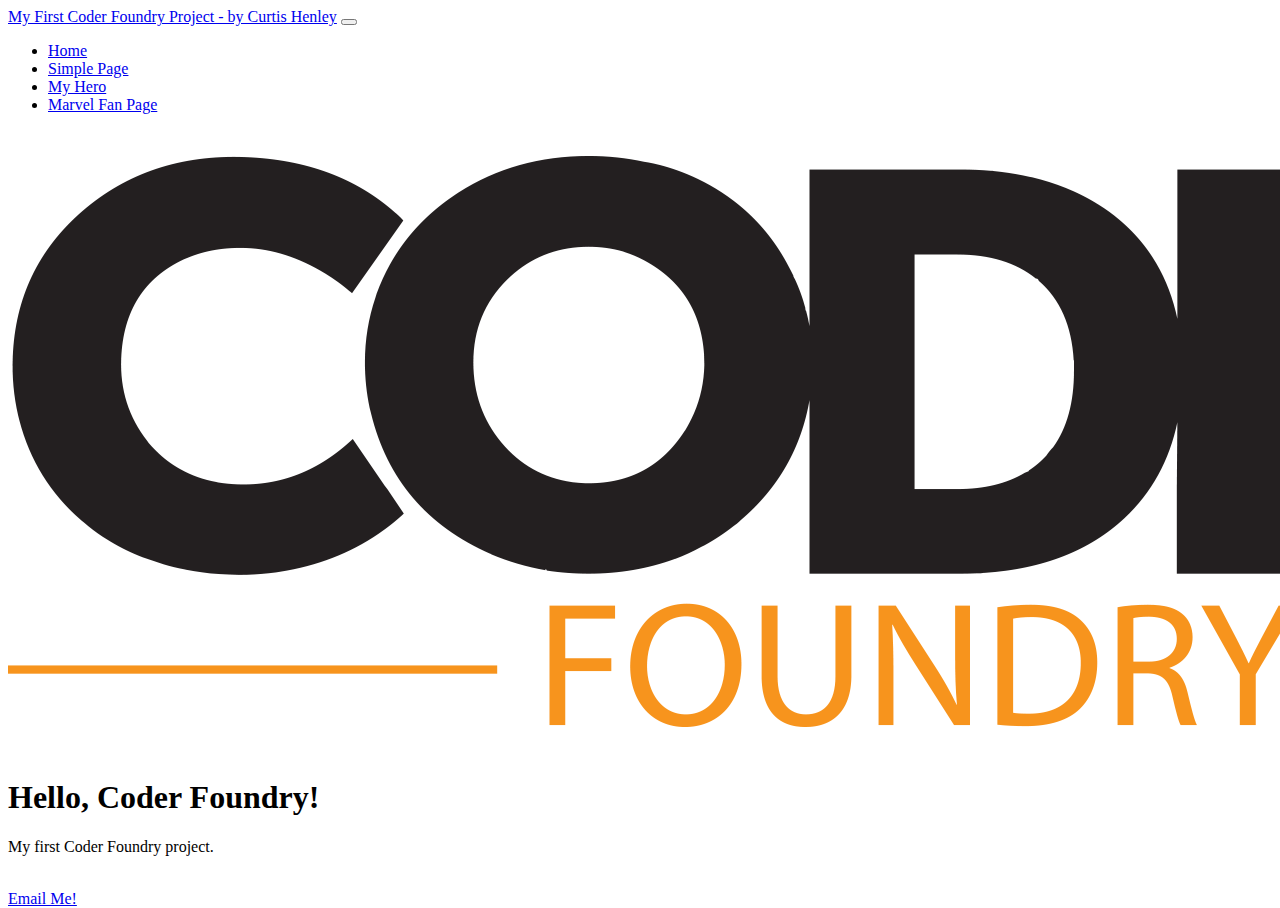
<file: index.html>
<!DOCTYPE html>
<html lang="en">

<!-- The head tag describes our html page -->

<head>
    <meta charset="UTF-8" />
    <meta http-equiv="X-UA-Compatible" content="IE=edge" />
    <meta name="viewport" content="width=device-width, initial-scale=1.0, shrink-to-fit=no" />
    <!-- Bootstrap CSS CDN -->
    <link href="https://cdn.jsdelivr.net/npm/bootstrap@5.3.0-alpha1/dist/css/bootstrap.min.css" rel="stylesheet"
        integrity="sha384-GLhlTQ8iRABdZLl6O3oVMWSktQOp6b7In1Zl3/Jr59b6EGGoI1aFkw7cmDA6j6gD" crossorigin="anonymous">

    <!-- CSS stylesheets -->
    <link rel="stylesheet" href="./css/site.css">

    <title>My First CF Project - by Curtis Henley</title>
</head>

<!-- The body will contain all of the page content -->

<body>
    <header>
        <nav class="navbar navbar-expand-lg navbar-dark bg-dark">
            <div class="container-fluid">
                <a class="navbar-brand" href="#">My First Coder Foundry Project - by Curtis Henley</a>
                <button class="navbar-toggler" type="button" data-bs-toggle="collapse"
                    data-bs-target="#navbarSupportedContent" aria-controls="navbarSupportedContent"
                    aria-expanded="false" aria-label="Toggle navigation">
                    <span class="navbar-toggler-icon"></span>
                </button>
                <div class="collapse navbar-collapse" id="navbarSupportedContent">
                    <ul class="navbar-nav me-auto mb-2 mb-lg-0">
                        <li class="nav-item">
                            <a class="nav-link active" aria-current="page" href="./index.html">Home</a>
                        </li>
                        <li class="nav-item">
                            <a class="nav-link" href="./simple.html">Simple Page</a>
                        </li>
                        <li class="nav-item">
                            <a class="nav-link" href="./myHero.html">My Hero</a>
                        </li>
                        <li class="nav-item">
                            <a class="nav-link" href="./marvelFanPage.html">Marvel Fan Page</a>
                        </li>
                    </ul>
                </div>
            </div>
        </nav>
    </header>
    <main class="content">
        <div class="container">
            <img src="./img/CF_Logo_BO.png" class="img-fluid" alt="Coder Foundry Logo">
            <h1>Hello, Coder Foundry!</h1>
            <p>My first Coder Foundry project.</p>
        </div>
    </main>
    <footer class="footer">
        <div class="container bg-dark">
            <a href="mailto:henleydcurtis@gmail.com">Email Me!</a>
        </div>
    </footer>

    <!-- Bootstrap JS CDN -->
    <script src="https://cdn.jsdelivr.net/npm/bootstrap@5.3.0-alpha1/dist/js/bootstrap.bundle.min.js"
        integrity="sha384-w76AqPfDkMBDXo30jS1Sgez6pr3x5MlQ1ZAGC+nuZB+EYdgRZgiwxhTBTkF7CXvN"
        crossorigin="anonymous"></script>
</body>

</html>
</file>
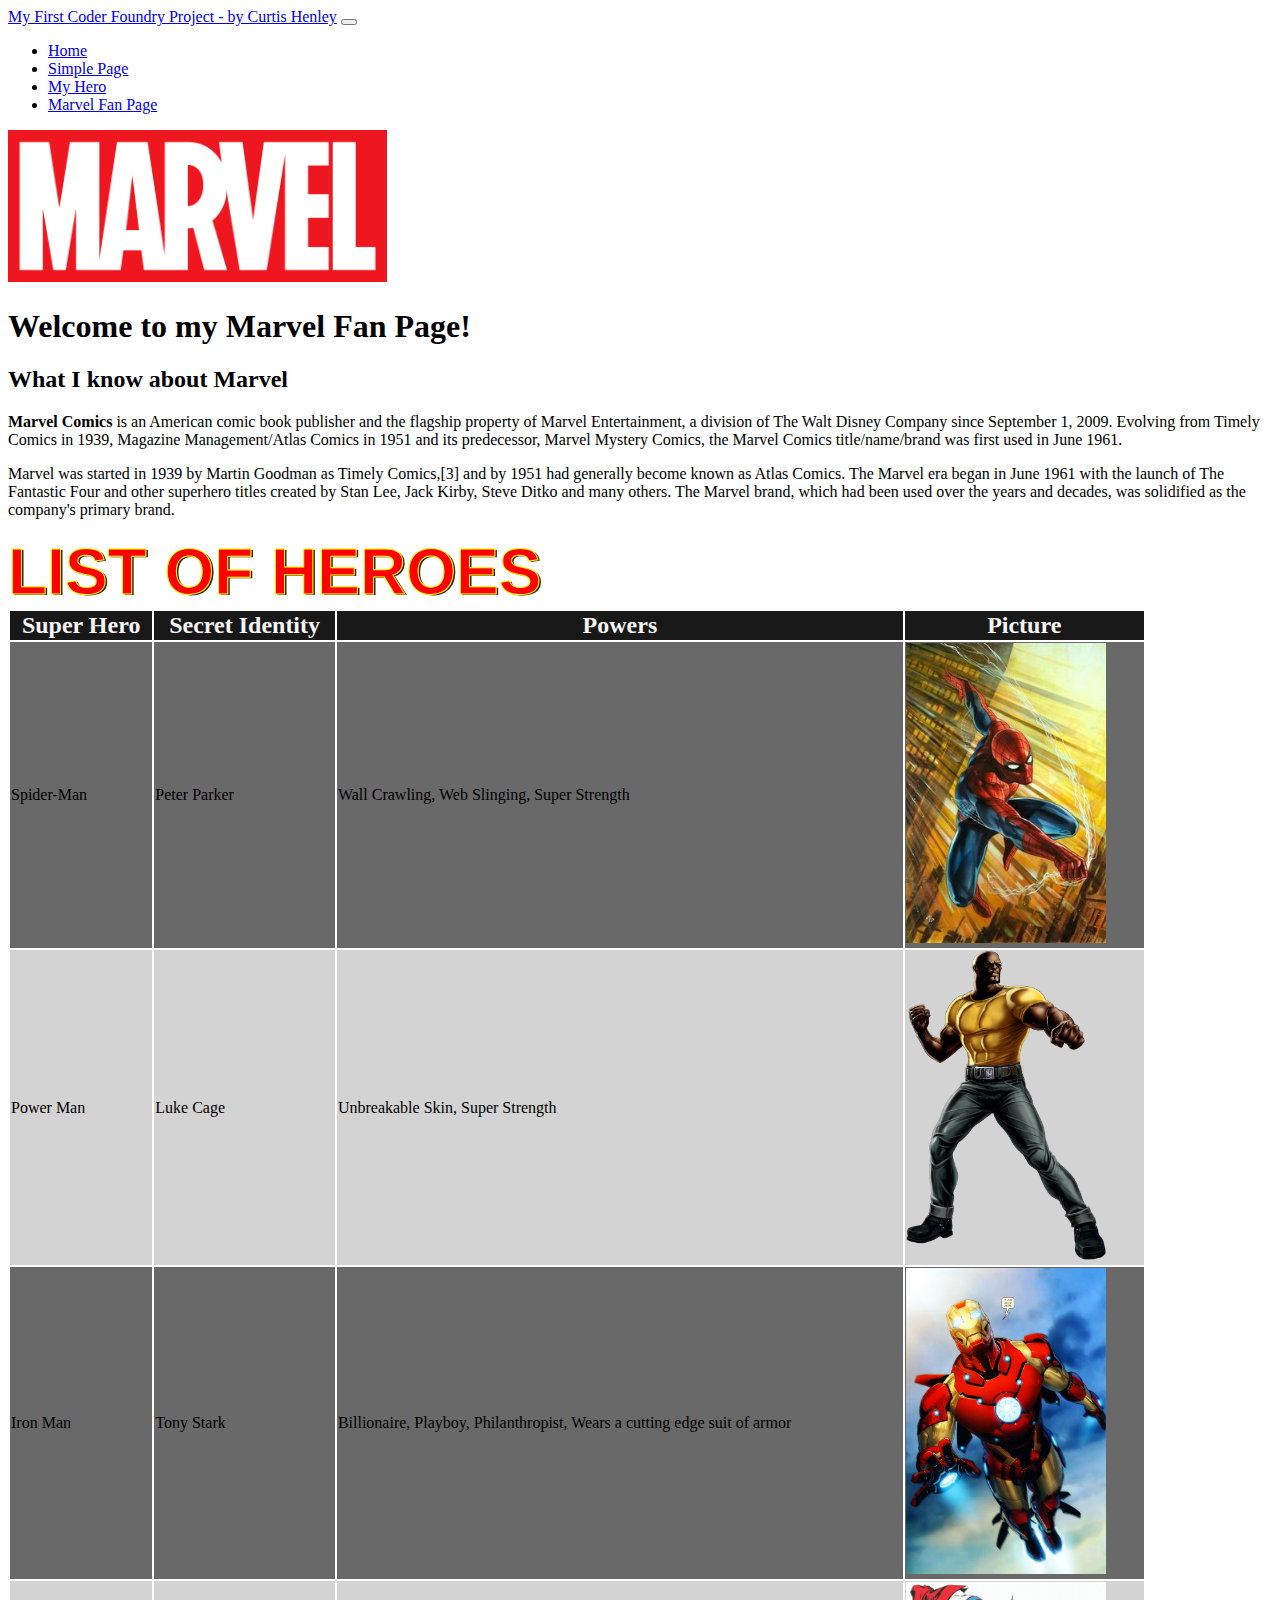
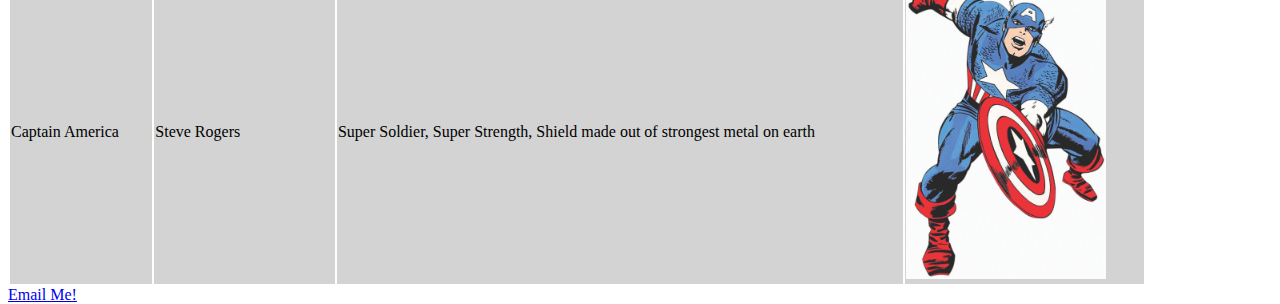
<file: marvelFanPage.html>
<!DOCTYPE html>
<html lang="en">

<!-- The head tag describes our html page -->

<head>
    <meta charset="UTF-8" />
    <meta http-equiv="X-UA-Compatible" content="IE=edge" />
    <meta name="viewport" content="width=device-width, initial-scale=1.0, shrink-to-fit=no" />
    <!-- Bootstrap CSS CDN -->
    <link href="https://cdn.jsdelivr.net/npm/bootstrap@5.3.0-alpha1/dist/css/bootstrap.min.css" rel="stylesheet"
        integrity="sha384-GLhlTQ8iRABdZLl6O3oVMWSktQOp6b7In1Zl3/Jr59b6EGGoI1aFkw7cmDA6j6gD" crossorigin="anonymous">

    <!-- CSS stylesheets -->
    <link rel="stylesheet" href="./css/site.css">

    <title>My First CF Project - by Curtis Henley</title>
</head>

<!-- The body will contain all of the page content -->

<body>
    <header>
        <nav class="navbar navbar-expand-lg navbar-dark bg-dark">
            <div class="container-fluid">
                <a class="navbar-brand" href="#">My First Coder Foundry Project - by Curtis Henley</a>
                <button class="navbar-toggler" type="button" data-bs-toggle="collapse"
                    data-bs-target="#navbarSupportedContent" aria-controls="navbarSupportedContent"
                    aria-expanded="false" aria-label="Toggle navigation">
                    <span class="navbar-toggler-icon"></span>
                </button>
                <div class="collapse navbar-collapse" id="navbarSupportedContent">
                    <ul class="navbar-nav me-auto mb-2 mb-lg-0">
                        <li class="nav-item">
                            <a class="nav-link" href="./index.html">Home</a>
                        </li>
                        <li class="nav-item">
                            <a class="nav-link" href="./simple.html">Simple Page</a>
                        </li>
                        <li class="nav-item">
                            <a class="nav-link" href="./myHero.html">My Hero</a>
                        </li>
                        <li class="nav-item">
                            <a class="nav-link active" aria-current="page" href="./marvelFanPage.html">Marvel Fan Page</a>
                        </li>
                    </ul>
                </div>
            </div>
        </nav>
    </header>
    <main class="content">
        <div class="container mt-3">
            <img src="./img/Marvel_Logo.png" class="logo-img" alt="Marvel Logo">
            <h1>Welcome to my Marvel Fan Page!</h1>
            <h2>What I know about Marvel</h2>
            <p><strong>Marvel Comics</strong> is an American comic book publisher and the flagship property of Marvel Entertainment, a division of The Walt Disney Company since September 1, 2009. Evolving from Timely Comics in 1939, Magazine Management/Atlas Comics in 1951 and its predecessor, Marvel Mystery Comics, the Marvel Comics title/name/brand was first used in June 1961. </p>
            <p>Marvel was started in 1939 by Martin Goodman as Timely Comics,[3] and by 1951 had generally become known as Atlas Comics. The Marvel era began in June 1961 with the launch of The Fantastic Four and other superhero titles created by Stan Lee, Jack Kirby, Steve Ditko and many others. The Marvel brand, which had been used over the years and decades, was solidified as the company's primary brand.</p>
            <h2 id="hero-text">List of Heroes</h2>
            <table>
                <tr class="table-header">
                    <th>Super Hero</th>
                    <th>Secret Identity</th>
                    <th>Powers</th>
                    <th>Picture</th>
                </tr>
                <tr class="odd-row">
                    <td>Spider-Man</td>
                    <td>Peter Parker</td>
                    <td>Wall Crawling, Web Slinging, Super Strength</td>
                    <td>
                        <img src="./img/spidey.jpeg" class="hero-img" alt="Spider-Man">
                    </td>
                </tr>
                <tr class="even-row">
                    <td>Power Man</td>
                    <td>Luke Cage</td>
                    <td>Unbreakable Skin, Super Strength</td>
                    <td>
                        <img src="./img/lukecage.png" class="hero-img" alt="Luke Cage">
                    </td>
                </tr>
                <tr class="odd-row">
                    <td>Iron Man</td>
                    <td>Tony Stark</td>
                    <td>Billionaire, Playboy, Philanthropist, Wears a cutting edge suit of armor</td>
                    <td>
                        <img src="./img/ironman-bleeding-edge.jpg" class="hero-img" alt="Iron Man">
                    </td>
                </tr>
                <tr class="even-row">
                    <td>Captain America</td>
                    <td>Steve Rogers</td>
                    <td>Super Soldier, Super Strength, Shield made out of strongest metal on earth</td>
                    <td>
                        <img src="./img/ClassicCap.png" class="hero-img" alt="Captain America">
                    </td>
                </tr>
            </table>
        </div>
    </main>
    <footer class="footer">
        <div class="container bg-dark">
            <a href="mailto:henleydcurtis@gmail.com">Email Me!</a>
        </div>
    </footer>

    <!-- Bootstrap JS CDN -->
    <script src="https://cdn.jsdelivr.net/npm/bootstrap@5.3.0-alpha1/dist/js/bootstrap.bundle.min.js"
        integrity="sha384-w76AqPfDkMBDXo30jS1Sgez6pr3x5MlQ1ZAGC+nuZB+EYdgRZgiwxhTBTkF7CXvN"
        crossorigin="anonymous"></script>
</body>





</html>
</file>
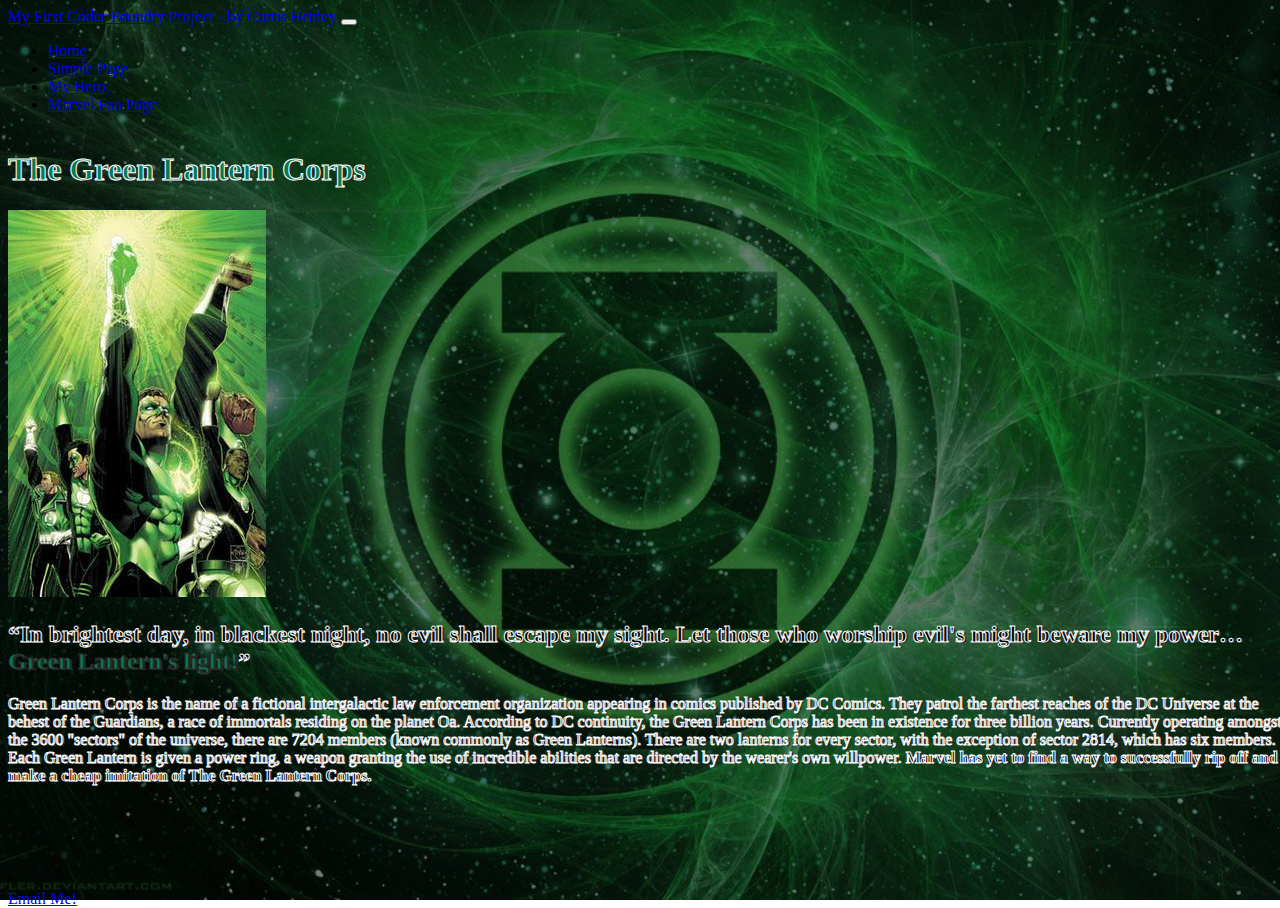
<file: myHero.html>
<!DOCTYPE html>
<html lang="en">

<!-- The head tag describes our html page -->

<head>
    <meta charset="UTF-8" />
    <meta http-equiv="X-UA-Compatible" content="IE=edge" />
    <meta name="viewport" content="width=device-width, initial-scale=1.0, shrink-to-fit=no" />
    <!-- Bootstrap CSS CDN -->
    <link href="https://cdn.jsdelivr.net/npm/bootstrap@5.3.0-alpha1/dist/css/bootstrap.min.css" rel="stylesheet"
        integrity="sha384-GLhlTQ8iRABdZLl6O3oVMWSktQOp6b7In1Zl3/Jr59b6EGGoI1aFkw7cmDA6j6gD" crossorigin="anonymous">

    <!-- CSS stylesheets -->
    <link rel="stylesheet" href="./css/site.css">

    <title>My First CF Project - by Curtis Henley</title>
</head>

<!-- The body will contain all of the page content -->

<body class="bg-img">
    <header>
        <nav class="navbar navbar-expand-lg navbar-dark bg-dark">
            <div class="container-fluid">
                <a class="navbar-brand" href="#">My First Coder Foundry Project - by Curtis Henley</a>
                <button class="navbar-toggler" type="button" data-bs-toggle="collapse"
                    data-bs-target="#navbarSupportedContent" aria-controls="navbarSupportedContent"
                    aria-expanded="false" aria-label="Toggle navigation">
                    <span class="navbar-toggler-icon"></span>
                </button>
                <div class="collapse navbar-collapse" id="navbarSupportedContent">
                    <ul class="navbar-nav me-auto mb-2 mb-lg-0">
                        <li class="nav-item">
                            <a class="nav-link" href="./index.html">Home</a>
                        </li>
                        <li class="nav-item">
                            <a class="nav-link" href="./simple.html">Simple Page</a>
                        </li>
                        <li class="nav-item">
                            <a class="nav-link active" aria-current="page" href="./myHero.html">My Hero</a>
                        </li>
                        <li class="nav-item">
                            <a class="nav-link" href="./marvelFanPage.html">Marvel Fan Page</a>
                        </li>
                    </ul>
                </div>
            </div>
        </nav>
    </header>
    <main class="content">
        <div class="container">
            <div class="row">
                <div class="col">
                    <h1 class="text-center mt-3 gl-h1">The Green Lantern Corps</h1>
                </div> <!--h1 here -->
            </div>
            <div class="row row-cols-1 d-flex gx-2 gy-5 justify-content-center mt-5">
                <div class="col col-md-5 text-center">
                    <img src="./img/Green_Lantern_Rebirth_6.jpg" class="gl-hero rounded" alt="Green Lantern">
                </div>
                <div class="col col-md-5 d-flex align-items-center gl-hero">
                    <div class="opacity-75 bg-light rounded">
                        <h2>“In brightest day, in blackest night, no evil shall escape my sight. Let those who worship
                            evil's might beware my power… <strong class="gl-text">Green Lantern's light!</strong>”</h2>
                    </div>
                </div>
                <div class="row">
                    <div class="col">
                        <p class="gl-hero mt-5 text-center bg-dark rounded">Green Lantern Corps is the name of a fictional intergalactic
                            law enforcement organization appearing in comics published by DC Comics. They patrol the farthest
                            reaches of the DC Universe at the behest of the Guardians, a race of immortals residing on the
                            planet Oa. According to DC continuity, the Green Lantern Corps has been in existence for three
                            billion years. Currently operating amongst the 3600 "sectors" of the universe, there are 7204
                            members (known commonly as Green Lanterns). There are two lanterns for every sector, with the
                            exception of sector 2814, which has six members. Each Green Lantern is given a power ring, a weapon
                            granting the use of incredible abilities that are directed by the wearer's own willpower. <strong class="text-success-emphasis">Marvel has
                                yet to find a way to successfully rip off and make a cheap imitation of The Green Lantern Corps.</strong></p>
                    </div> <!--hero info -->
                </div>
            </div>
    </main>
    <footer class="footer">
        <div class="container bg-dark">
            <a href="mailto:henleydcurtis@gmail.com">Email Me!</a>
        </div>
    </footer>


    <!-- Bootstrap JS CDN -->
    <script src="https://cdn.jsdelivr.net/npm/bootstrap@5.3.0-alpha1/dist/js/bootstrap.bundle.min.js"
        integrity="sha384-w76AqPfDkMBDXo30jS1Sgez6pr3x5MlQ1ZAGC+nuZB+EYdgRZgiwxhTBTkF7CXvN"
        crossorigin="anonymous"></script>
</body>

</html>
</file>
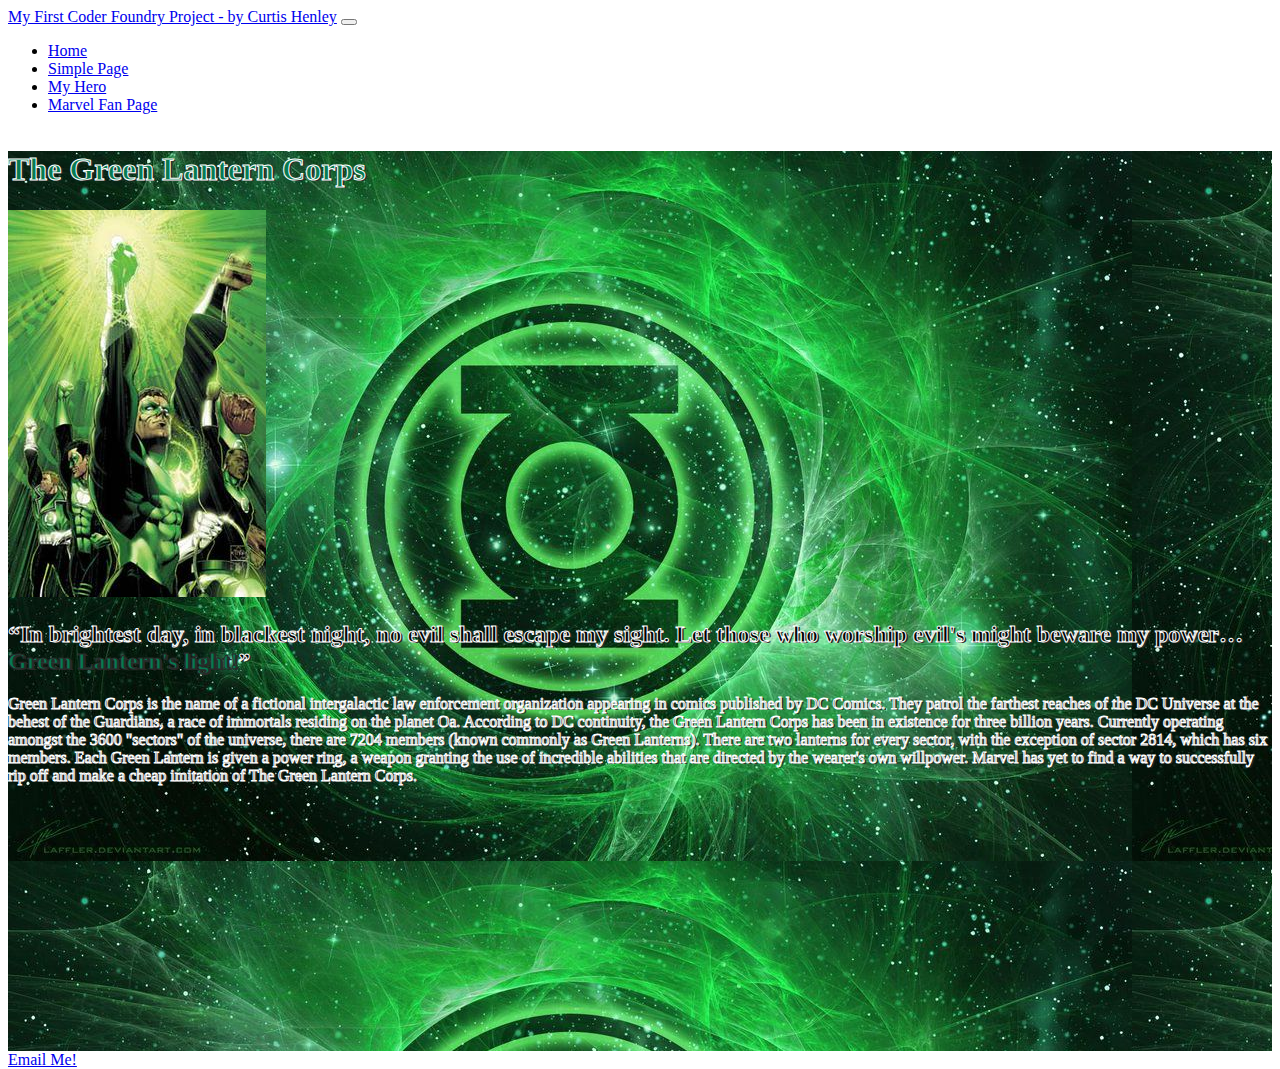
<file: myHero2.html>
<!DOCTYPE html>
<html lang="en">

<!-- The head tag describes our html page -->

<head>
    <meta charset="UTF-8" />
    <meta http-equiv="X-UA-Compatible" content="IE=edge" />
    <meta name="viewport" content="width=device-width, initial-scale=1.0, shrink-to-fit=no" />
    <!-- Bootstrap CSS CDN -->
    <link href="https://cdn.jsdelivr.net/npm/bootstrap@5.3.0-alpha1/dist/css/bootstrap.min.css" rel="stylesheet"
        integrity="sha384-GLhlTQ8iRABdZLl6O3oVMWSktQOp6b7In1Zl3/Jr59b6EGGoI1aFkw7cmDA6j6gD" crossorigin="anonymous">

    <!-- CSS stylesheets -->
    <link rel="stylesheet" href="/css/site.css">

    <title>My First CF Project - by Curtis Henley</title>
</head>

<!-- The body will contain all of the page content -->

<body>
    <header>
        <nav class="navbar navbar-expand-lg navbar-dark bg-dark">
            <div class="container-fluid">
                <a class="navbar-brand" href="#">My First Coder Foundry Project - by Curtis Henley</a>
                <button class="navbar-toggler" type="button" data-bs-toggle="collapse"
                    data-bs-target="#navbarSupportedContent" aria-controls="navbarSupportedContent"
                    aria-expanded="false" aria-label="Toggle navigation">
                    <span class="navbar-toggler-icon"></span>
                </button>
                <div class="collapse navbar-collapse" id="navbarSupportedContent">
                    <ul class="navbar-nav me-auto mb-2 mb-lg-0">
                        <li class="nav-item">
                            <a class="nav-link" href="./index.html">Home</a>
                        </li>
                        <li class="nav-item">
                            <a class="nav-link" href="./simple.html">Simple Page</a>
                        </li>
                        <li class="nav-item">
                            <a class="nav-link active" aria-current="page" href="./myHero.html">My Hero</a>
                        </li>
                        <li class="nav-item">
                            <a class="nav-link" href="./marvelFanPage.html">Marvel Fan Page</a>
                        </li>
                    </ul>
                </div>
            </div>
        </nav>
    </header>
    <main class="content">
        <div style="background-image: url(./img/gl-bg.jpg); height: 100vh;" class="gl-bg">
            <h1 class="text-center mt-3 gl-h1">The Green Lantern Corps</h1>
            <div class="row d-flex justify-content-center mt-5">
                <div class="col-md-4">
                    <img src="./img/Green_Lantern_Rebirth_6.jpg" class="gl-hero" alt="Green Lantern">
                </div>
                <div class="col-md-4 d-flex align-items-center gl-hero">
                    <div class="opacity-75 bg-light">
                        <h2>“In brightest day, in blackest night, no evil shall escape my sight. Let those who worship
                            evil's might beware my power… <strong class="gl-text">Green Lantern's light!</strong>”</h2>
                    </div>
                </div>
                <p class="gl-hero mt-5 text-center bg-dark">Green Lantern Corps is the name of a fictional intergalactic
                    law enforcement organization appearing in comics published by DC Comics. They patrol the farthest
                    reaches of the DC Universe at the behest of the Guardians, a race of immortals residing on the
                    planet Oa. According to DC continuity, the Green Lantern Corps has been in existence for three
                    billion years. Currently operating amongst the 3600 "sectors" of the universe, there are 7204
                    members (known commonly as Green Lanterns). There are two lanterns for every sector, with the
                    exception of sector 2814, which has six members. Each Green Lantern is given a power ring, a weapon
                    granting the use of incredible abilities that are directed by the wearer's own willpower. Marvel has
                    yet to find a way to successfully rip off and make a cheap imitation of The Green Lantern Corps.</p>
            </div>

        </div>
    </main>
    <footer class="footer">
        <div class="container bg-dark">
            <a href="mailto:henleydcurtis@gmail.com">Email Me!</a>
        </div>
    </footer>


    <!-- Bootstrap JS CDN -->
    <script src="https://cdn.jsdelivr.net/npm/bootstrap@5.3.0-alpha1/dist/js/bootstrap.bundle.min.js"
        integrity="sha384-w76AqPfDkMBDXo30jS1Sgez6pr3x5MlQ1ZAGC+nuZB+EYdgRZgiwxhTBTkF7CXvN"
        crossorigin="anonymous"></script>
</body>

</html>
</file>
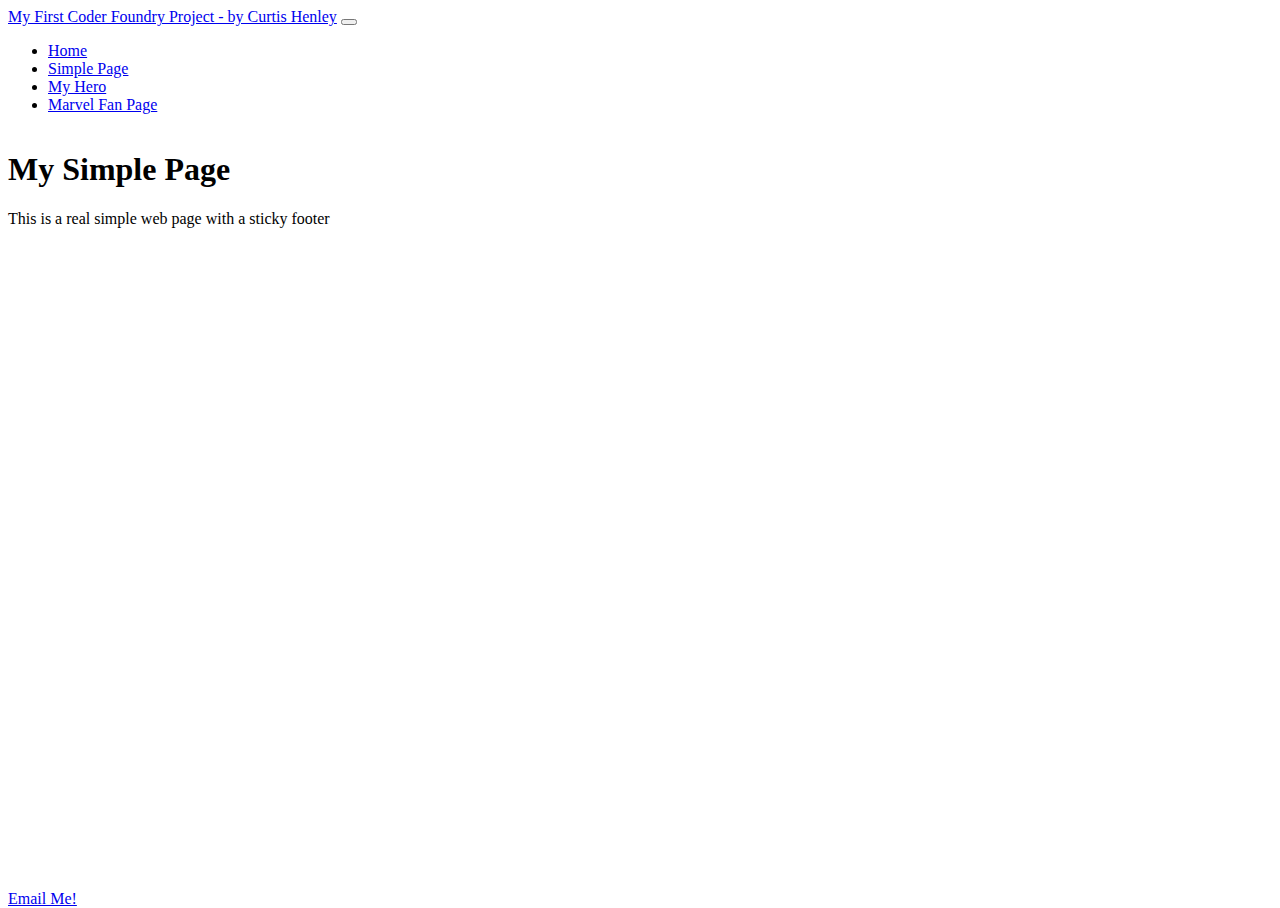
<file: simple.html>
<!DOCTYPE html>
<html lang="en">

<!-- The head tag describes our html page -->

<head>
    <meta charset="UTF-8" />
    <meta http-equiv="X-UA-Compatible" content="IE=edge" />
    <meta name="viewport" content="width=device-width, initial-scale=1.0, shrink-to-fit=no" />
    <!-- Bootstrap CSS CDN -->
    <link href="https://cdn.jsdelivr.net/npm/bootstrap@5.3.0-alpha1/dist/css/bootstrap.min.css" rel="stylesheet"
        integrity="sha384-GLhlTQ8iRABdZLl6O3oVMWSktQOp6b7In1Zl3/Jr59b6EGGoI1aFkw7cmDA6j6gD" crossorigin="anonymous">

    <!-- CSS stylesheets -->
    <link rel="stylesheet" href="./css/site.css">

    <title>My First CF Project - by Curtis Henley</title>
</head>

<!-- The body will contain all of the page content -->

<body>
    <header>
        <nav class="navbar navbar-expand-lg navbar-dark bg-dark">
            <div class="container-fluid">
                <a class="navbar-brand" href="#">My First Coder Foundry Project - by Curtis Henley</a>
                <button class="navbar-toggler" type="button" data-bs-toggle="collapse"
                    data-bs-target="#navbarSupportedContent" aria-controls="navbarSupportedContent"
                    aria-expanded="false" aria-label="Toggle navigation">
                    <span class="navbar-toggler-icon"></span>
                </button>
                <div class="collapse navbar-collapse" id="navbarSupportedContent">
                    <ul class="navbar-nav me-auto mb-2 mb-lg-0">
                        <li class="nav-item">
                            <a class="nav-link" href="./index.html">Home</a>
                        </li>
                        <li class="nav-item">
                            <a class="nav-link active" aria-current="page" href="./simple.html">Simple Page</a>
                        </li>
                        <li class="nav-item">
                            <a class="nav-link" href="./myHero.html">My Hero</a>
                        </li>
                        <li class="nav-item">
                            <a class="nav-link" href="./marvelFanPage.html">Marvel Fan Page</a>
                        </li>
                    </ul>
                </div>
            </div>
        </nav>
    </header>
    <main class="content">
        <div class="container">
            <h1>My Simple Page</h1>
            <p>This is a real simple web page with a sticky footer</p>
        </div>
    </main>
    <footer class="footer">
        <div class="container bg-dark">
            <a href="mailto:henleydcurtis@gmail.com">Email Me!</a>
        </div>
    </footer>

    <!-- Bootstrap JS CDN -->
    <script src="https://cdn.jsdelivr.net/npm/bootstrap@5.3.0-alpha1/dist/js/bootstrap.bundle.min.js"
        integrity="sha384-w76AqPfDkMBDXo30jS1Sgez6pr3x5MlQ1ZAGC+nuZB+EYdgRZgiwxhTBTkF7CXvN"
        crossorigin="anonymous"></script>
</body>






</html>
</file>
<file: css/site.css>
html,
body {
    height: 100%;
}

body {
    display: flex;
    flex-direction: column;
}

/* stretch the box vertically as much as possible */
.content {
    flex: 1 0 auto;
}

/* make as small as possible but leave content visible */
.footer {
    flex-shrink: 0;
}

/* Marvel Fan Page */
.logo-img {
    max-width: 30%;
}

#hero-text {
    font-family: Impact, Haettenschweiler, 'Arial Narrow Bold', sans-serif;
    font-size: 4em;
    margin: 0;
    text-transform: uppercase;
    color: rgb(255, 0, 0);
    text-shadow: 2px 1px #292929;
    -webkit-text-stroke-width: 1px;
    -webkit-text-stroke-color: yellow;
}

.table-header {
    background-color: #181818;
    color: whitesmoke;
    font-size: 1.5em;
}

.hero-img {
    max-width: 200px;
}

.odd-row {
    background-color: dimgray;
}

.even-row {
    background-color: #d3d3d3;
}

table {
    width: 90%;
}

/* My Hero page */
.gl-text {
    color: #067a52;
    text-shadow: 2px 1px #292929;
    -webkit-text-stroke-width: 1px;
    -webkit-text-stroke-color: #292929;
}

.gl-h1 {
    color: #067a52;
    text-shadow: 2px 1px #292929;
    -webkit-text-stroke-width: 1px;
    -webkit-text-stroke-color: white;
    /* position: absolute; */
}

.bg-img {
    width: 100%;
    background: linear-gradient(rgba(0, 0, 0, 0.5), rgba(0, 0, 0, 0.5)), url(../img/gl-bg.jpg);
    background-repeat: no-repeat;
    background-position: center;
    background-size: cover;
    background-attachment: fixed;
}

.gl-hero {
    text-shadow: 2px 1px #292929;
    -webkit-text-stroke-width: 1px;
    -webkit-text-stroke-color: white;
}
</file>
